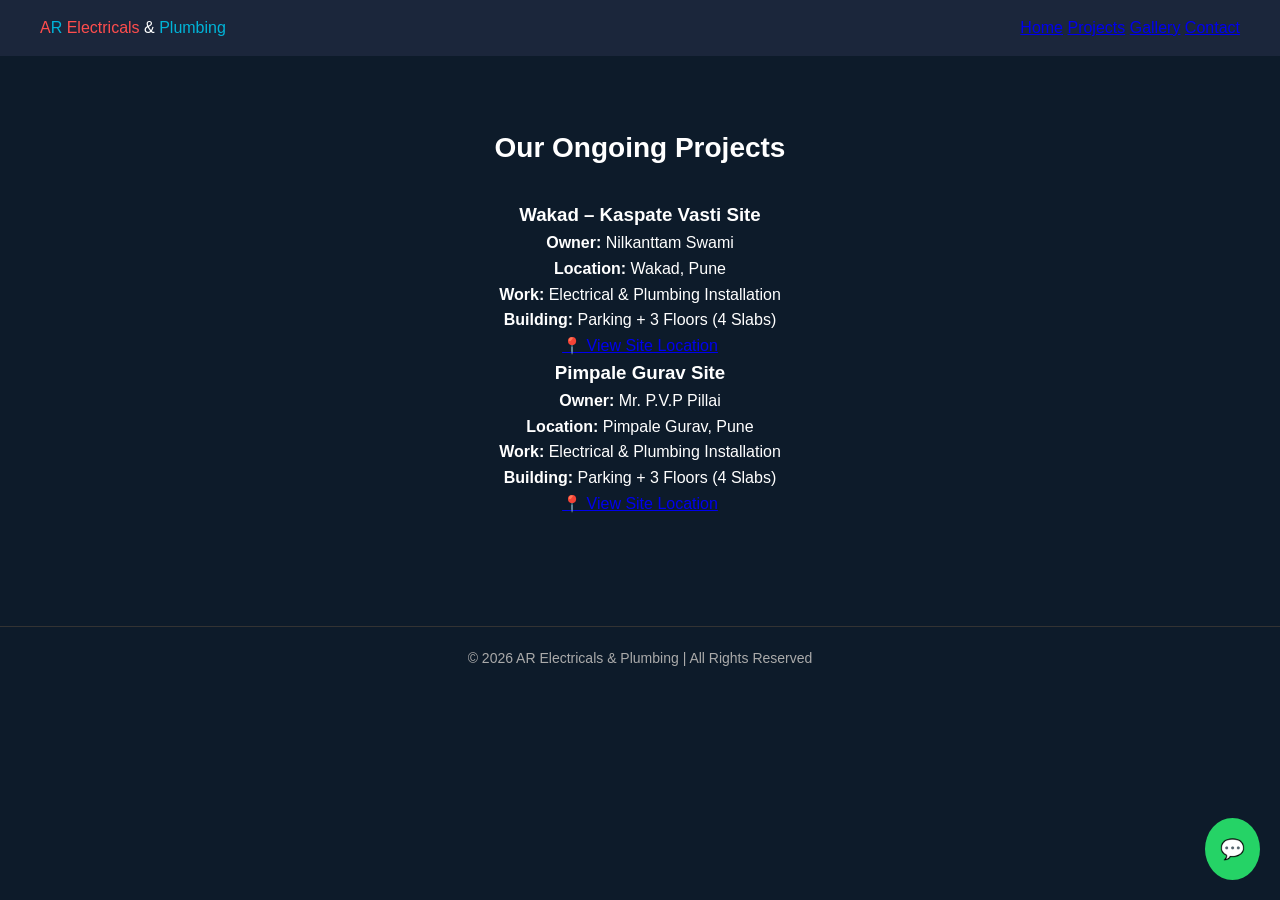
<file: projects.html>
<!DOCTYPE html>
<html lang="en">

<head>

<meta charset="UTF-8">
<meta name="viewport" content="width=device-width, initial-scale=1.0">

<title>Projects | AR Electricals & Plumbing</title>

<link rel="stylesheet" href="style.css">

</head>

<body>

<header>

<div class="logo">

<span class="red">A</span><span class="blue">R</span>
<span class="red">Electricals</span> &
<span class="blue">Plumbing</span>

</div>

<nav>

<a href="index.html">Home</a>
<a href="projects.html">Projects</a>
<a href="#">Gallery</a>
<a href="#">Contact</a>

</nav>

</header>



<section class="services">

<h2>Our Ongoing Projects</h2>

<div class="service-container">


<div class="service-box">

<h3>Wakad – Kaspate Vasti Site</h3>

<p><strong>Owner:</strong> Nilkanttam Swami</p>

<p><strong>Location:</strong> Wakad, Pune</p>

<p><strong>Work:</strong> Electrical & Plumbing Installation</p>

<p><strong>Building:</strong> Parking + 3 Floors (4 Slabs)</p>

<p>
<a href="https://maps.app.goo.gl/rP2132pzMt2zBCFF6" target="_blank">
📍 View Site Location
</a>
</p>

</div>



<div class="service-box">

<h3>Pimpale Gurav Site</h3>

<p><strong>Owner:</strong> Mr. P.V.P Pillai</p>

<p><strong>Location:</strong> Pimpale Gurav, Pune</p>

<p><strong>Work:</strong> Electrical & Plumbing Installation</p>

<p><strong>Building:</strong> Parking + 3 Floors (4 Slabs)</p>

<p>
<a href="https://maps.app.goo.gl/x49SBG2PamRRGm6s5" target="_blank">
📍 View Site Location
</a>
</p>

</div>


</div>

</section>



<footer>

<p>© 2026 AR Electricals & Plumbing | All Rights Reserved</p>

</footer>



<a href="https://wa.me/919657845263" class="whatsapp-float" target="_blank">
💬
</a>

</body>
</html>
</file>
<file: style.css>
/* ================= RESET ================= */
*{
margin:0;
padding:0;
box-sizing:border-box;
font-family:'Segoe UI', sans-serif;
}

body{
background:#0d1b2a;
color:#fff;
line-height:1.6;
}

/* ================= HEADER ================= */
header{
display:flex;
justify-content:space-between;
align-items:center;
padding:15px 40px;
background:#1b263b;
position:sticky;
top:0;
z-index:1000;
}

.logo-section{
display:flex;
align-items:center;
gap:10px;
}

.site-logo{
width:50px;
height:50px;
object-fit:cover;
border-radius:8px;
}

.logo-text{
font-size:20px;
font-weight:bold;
}

.red{color:#ff4d4d;}
.blue{color:#00b4d8;}

.menu a{
color:#fff;
text-decoration:none;
margin-left:20px;
transition:0.3s;
}

.menu a:hover{
color:#00b4d8;
}

/* ================= HERO ================= */
.hero{
height:90vh;
display:flex;
align-items:center;
justify-content:center;
text-align:center;
position:relative;
overflow:hidden;
background:#0d1b2a; /* keep simple base */
}

.hero h1{
font-size:3rem;
margin-bottom:15px;
}

.hero p{
max-width:600px;
margin:auto;
margin-bottom:20px;
}

.btn{
display:inline-block;
padding:10px 20px;
margin:5px;
background:#00b4d8;
color:#fff;
text-decoration:none;
border-radius:5px;
transition:0.3s;
}

.btn{
display:inline-block;
padding:12px 25px;
margin:5px;
background:linear-gradient(45deg,#00b4d8,#0096c7);
color:#fff;
text-decoration:none;
border-radius:8px;
transition:0.3s;
font-weight:500;
}

.btn:hover{
transform:translateY(-2px);
box-shadow:0 8px 20px rgba(0,180,216,0.4);
}

.whatsapp{
background:#25d366;
}

/* ================= SECTION ================= */
section{
padding:60px 20px;
text-align:center;
}

h2{
margin-bottom:20px;
}

/* ================= SERVICES ================= */
.service-grid{
display:flex;
flex-wrap:wrap;
justify-content:center;
gap:20px;
}

.service-card{
background:#1b263b;
padding:20px;
border-radius:10px;
width:250px;
transition:0.3s;
}

.service-card:hover{
transform:translateY(-8px);
box-shadow:0 10px 20px rgba(0,0,0,0.4);
}

/* ================= REVIEWS ================= */
.review-container{
display:flex;
flex-wrap:wrap;
justify-content:center;
gap:20px;
}

.review-card{
background:#1b263b;
padding:20px;
border-radius:10px;
width:280px;
}

/* ================= MAP ================= */
.map iframe{
border-radius:10px;
margin-bottom:20px;
}

.map-buttons{
display:flex;
justify-content:center;
gap:15px;
flex-wrap:wrap;
}

/* ================= STATS ================= */
.stats-container{
display:flex;
flex-wrap:wrap;
justify-content:center;
gap:20px;
}

.stat-box{
background:#1b263b;
padding:20px;
border-radius:10px;
width:200px;
}

/* ================= PROJECTS ================= */
.project-grid{
display:flex;
flex-wrap:wrap;
justify-content:center;
gap:20px;
}

.project-card{
background:#1b263b;
border-radius:10px;
overflow:hidden;
width:300px;
}

.project-images img{
width:100%;
height:180px;
object-fit:cover;
}

.project-content{
padding:15px;
}

/* ===== PREMIUM TEAM SLIDER ===== */
.team-slider{
display:flex;
overflow:hidden;
position:relative;
width:100%;
}

.team-member{
min-width:33.33%;
box-sizing:border-box;
padding:10px;
transition:transform 0.5s ease;
}
.team-member.active{
opacity:1;
}
/* ================= PARTNERS ================= */
.partner-logo{
width:100px;
margin-bottom:10px;
}

/* ================= CONTACT ================= */
.contact-box{
background:#1b263b;
padding:30px;
border-radius:10px;
display:inline-block;
}

/* ================= FOOTER ================= */
footer{
background:#1b263b;
padding:20px;
text-align:center;
margin-top:40px;
}

/* ================= WHATSAPP FLOAT ================= */
.whatsapp-float{
position:fixed;
bottom:20px;
right:20px;
background:#25d366;
color:white;
padding:15px;
border-radius:50%;
font-size:20px;
text-decoration:none;
}
/* ================= PREMIUM FIXES ================= */

/* HERO BACKGROUND FIX */
.hero{
height:90vh;
display:flex;
align-items:center;
justify-content:center;
text-align:center;
background:linear-gradient(rgba(0,0,0,0.7), rgba(0,0,0,0.7)),
url('https://images.unsplash.com/photo-1581090700227-4c4f50ed1b19');
background-size:cover;
background-position:center;
}
.hero{
background-size:cover;
background-position:center;
background-attachment:fixed; /* parallax effect 🔥 */
}

/* SERVICE HEADINGS */
.service-card h3{
font-size:18px;
margin-bottom:10px;
}

/* REVIEW STARS + NAME RIGHT */
.review-card{
background:#1b263b;
padding:20px;
border-radius:10px;
width:280px;
position:relative;
text-align:center; /* changed */
display:flex;
flex-direction:column;
justify-content:center;
align-items:center;
min-height:180px;
}

.stars{
color:gold;
margin-bottom:10px;
font-size:18px;
}

.review-card h4{
position:absolute;
bottom:10px;
right:15px;
font-size:14px;
color:#ccc;
}

/* QR CODE SIZE FIX */
.qr-section img{
width:150px;
margin:auto;
display:block;
}

/* ACHIEVEMENT NUMBER COLOR */
.stat-box h3{
color:#00b4d8;
font-size:28px;
}

/* PROJECT SLIDER */
.project-grid{
display:flex;
overflow-x:auto;
gap:20px;
scroll-snap-type:x mandatory;
}

.project-card{
min-width:300px;
scroll-snap-align:start;
}

/* TEAM SLIDER */
.team-slider{
display:flex;
overflow:hidden;
}

.team-member{
min-width:250px;
margin-right:20px;
}

/* PARTNER LOGO */
.partner-logo{
width:120px;
margin-bottom:10px;
}

/* CONTACT SPACING */
.contact{
margin-top:50px;
text-align:center;
}

/* FOOTER PROFESSIONAL LOOK */
footer{
background:#0d1b2a;
padding:20px;
text-align:center;
font-size:14px;
border-top:1px solid #333;
color:#aaa;
}
/* ===== PROJECT IMAGE SLIDER FIX ===== */
.project-images{
position:relative;
height:180px;
overflow:hidden;
}

.project-images img{
width:100%;
height:100%;
object-fit:cover;
position:absolute;
top:0;
left:0;
}

/* ===== TEAM SLIDER FIX ===== */
.team-slider{
display:flex;
overflow-x:auto;
scroll-behavior:smooth;
gap:20px;
}

.team-member{
min-width:250px;
flex-shrink:0;
}
/* ===== HERO ANIMATION BACKGROUND ===== */
.hero{
position:relative;
overflow:hidden;
}

/* ===== REALISTIC ANIMATION ===== */

/* Base animated gradient */
.hero-bg{
position:absolute;
top:0;
left:0;
width:100%;
height:100%;
z-index:0;

background:linear-gradient(120deg, #00b4d8, #25d366, #0d1b2a);
background-size:300% 300%;
animation:moveBg 6s ease infinite;
opacity:0.35;
}

/* Electric moving lines */
.hero-animation{
position:absolute;
top:0;
left:0;
width:100%;
height:100%;
z-index:1;
pointer-events:none;

/* SVG-like line effect */
background-image: repeating-linear-gradient(
90deg,
rgba(255,255,255,0.08) 0px,
rgba(255,255,255,0.08) 2px,
transparent 2px,
transparent 80px
);

animation:moveLines 4s linear infinite;
}

/* gradient movement */
@keyframes moveBg{
0%{background-position:0% 50%;}
50%{background-position:100% 50%;}
100%{background-position:0% 50%;}
}

/* electric flow */
@keyframes moveLines{
0%{background-position:0 0;}
100%{background-position:200px 0;}
}

/* content always above */
.hero-content{
position:relative;
z-index:2;
}

@keyframes moveBg{
0%{background-position:0% 50%;}
50%{background-position:100% 50%;}
100%{background-position:0% 50%;}
}

.hero-content{
position:relative;
z-index:2;
}
/* ===== MOBILE RESPONSIVE ===== */
@media(max-width:768px){

header{
flex-direction:column;
padding:10px;
}

.menu{
margin-top:10px;
}

.hero h1{
font-size:2rem;
}

.hero p{
font-size:14px;
padding:0 10px;
}

.service-grid{
flex-direction:column;
align-items:center;
}

.project-card{
width:90%;
}

.team-member{
min-width:100%;
}

}
/* ===== PREMIUM CARD LOOK ===== */
.service-card,
.project-card,
.review-card,
.team-member,
.stat-box{
background:rgba(27,38,59,0.9);
backdrop-filter:blur(10px);
border:1px solid rgba(255,255,255,0.08);
transition:0.3s ease;
}

/* hover effect */
.service-card:hover,
.project-card:hover,
.review-card:hover,
.team-member:hover{
transform:translateY(-10px) scale(1.02);
box-shadow:0 15px 30px rgba(0,0,0,0.5);
}
/* ===== PREMIUM UI EXTRA ===== */

/* STEP 3: SECTION SPACING */
section{
padding:70px 20px;
}

h2{
margin-bottom:30px;
font-size:28px;
}

/* STEP 4: PROJECT IMAGE ZOOM */
.project-images img{
transition:0.5s;
}

.project-card:hover img{
transform:scale(1.1);
}

/* STEP 5: REVIEW TEXT IMPROVE */
.review-card{
line-height:1.8;
}
/* ===== SCROLL ANIMATION ===== */

.fade-up{
opacity:0;
transform:translateY(40px);
transition:all 0.8s ease;
}

.fade-up.show{
opacity:1;
transform:translateY(0);
}
</file>
